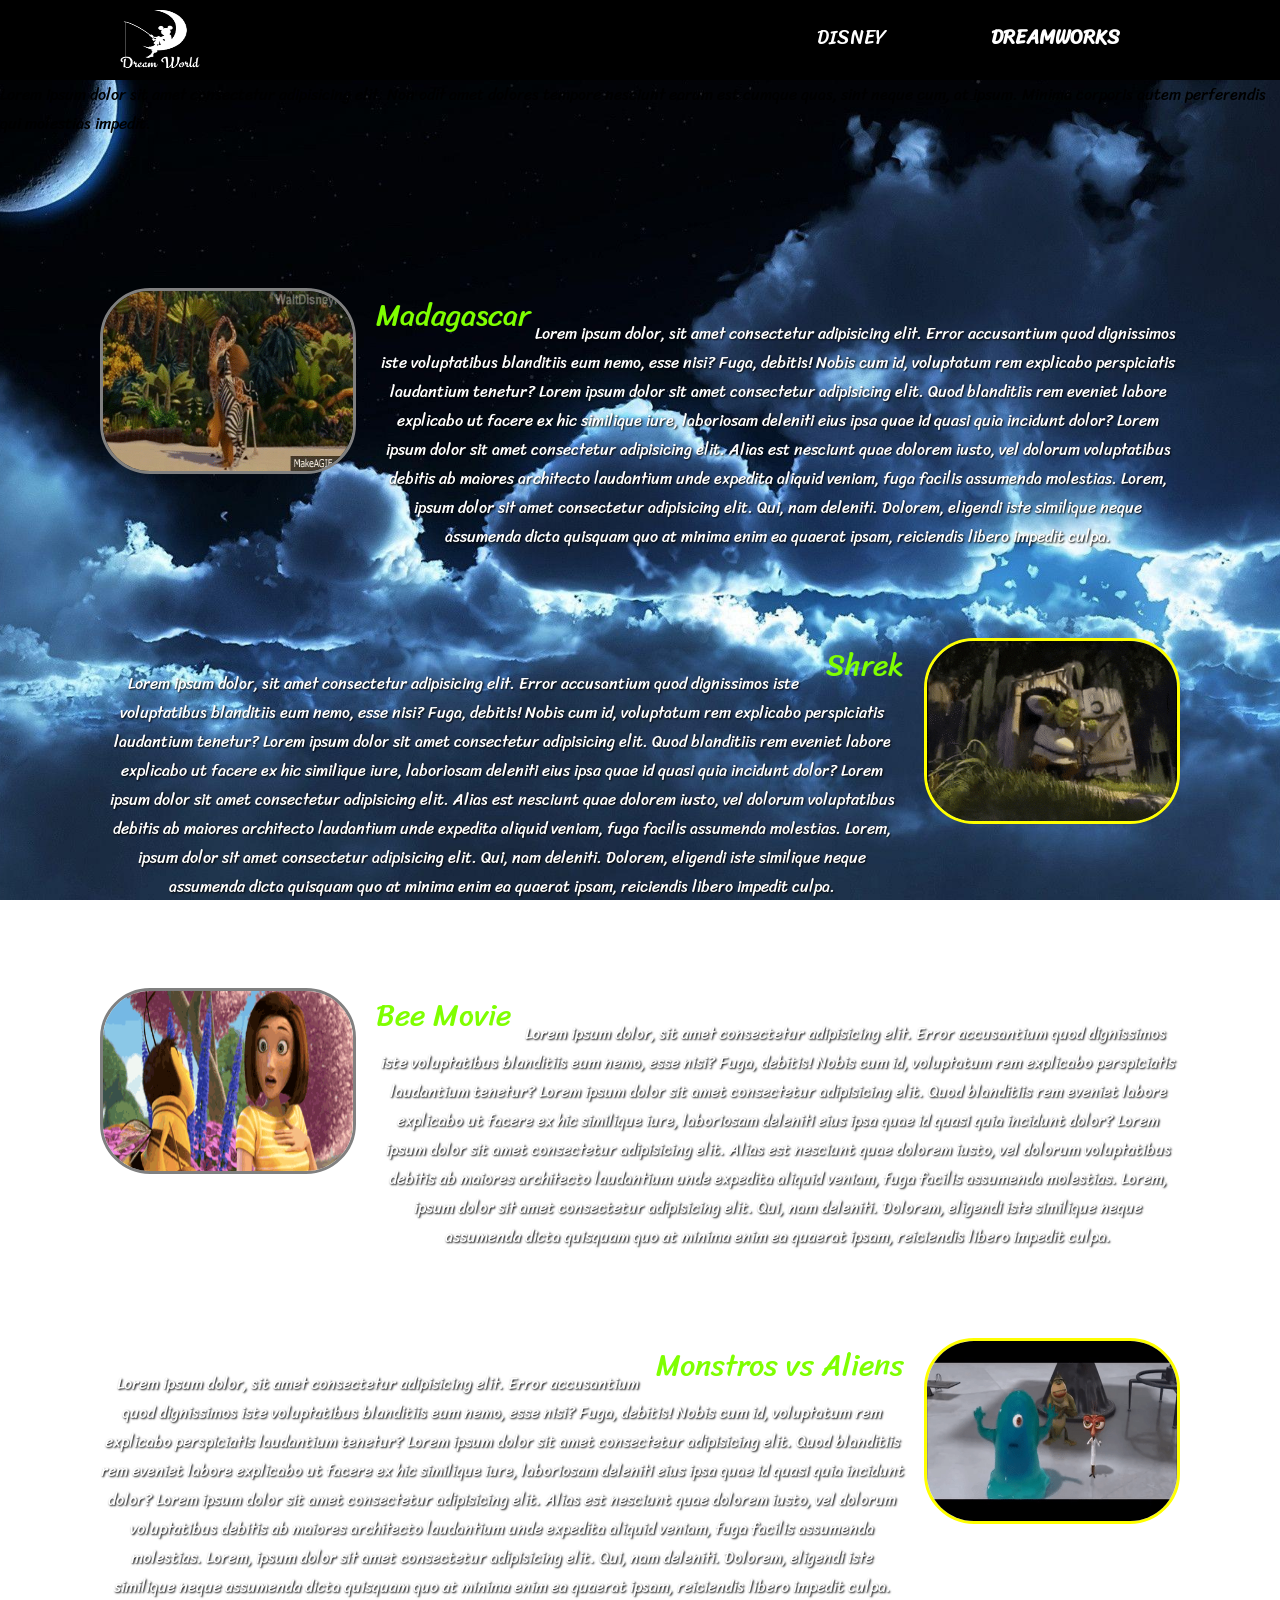
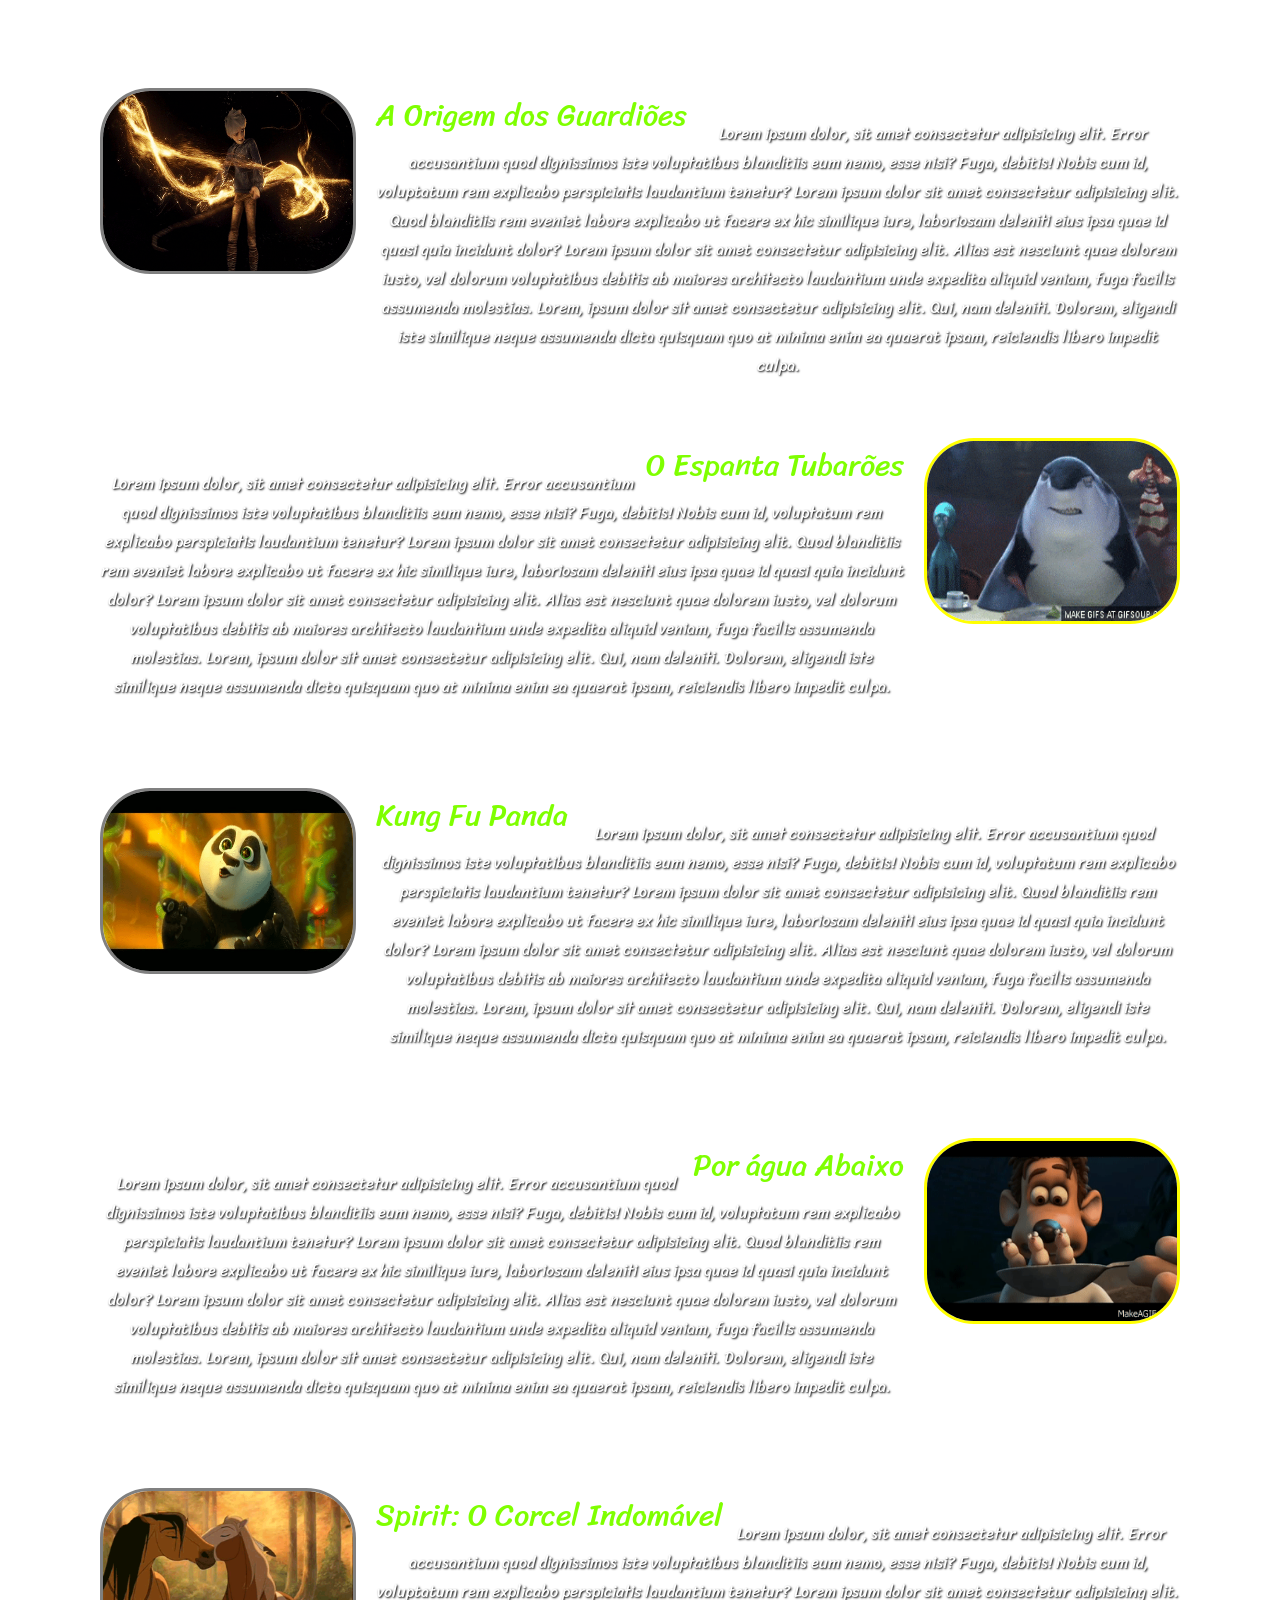
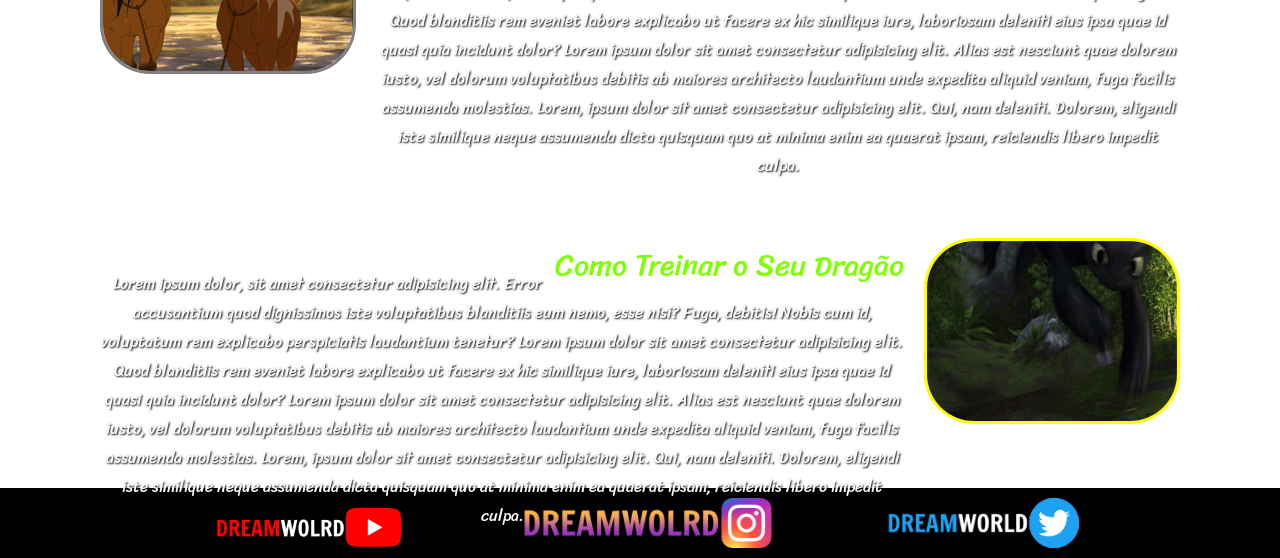
<file: pag2.html>
<!DOCTYPE html>
<html lang="pt">
<head>
    <meta charset="UTF-8">
    <meta name="viewport" content="width=device-width, initial-scale=1.0">
    <title>Dream World</title>
    <link href="https://fonts.googleapis.com/css2?family=Sriracha&display=swap" rel="stylesheet">
    <link rel="stylesheet" href="pag2.css">
    <link rel="icon" href="./7472mickey.ico">
</head>
<body>
    <div class="fundo">

    <img src="logob.png" style="width: 80px; height: 60px;" class="lo">
    

    <div class="cabecalho">

        <div class="container">
            <div class="nav">
                <ul>
                    <il><a href="meusite.html">DISNEY</a></il>
                    <!-- colocar imagem no lugar dos textos para referenciar as paginas -->
                    <!-- linkar pelo href cada pagina e fazer a pagina de cadastro -->
                    <!-- terminar a segunda pagina -->
                    <il><a href="pag2.html"><b>DREAMWORKS</b></a></a></il>
                </ul>
            </div>
        </div>
    </div>

  


    <!-- abaixo o conteudo da pag -->



    <div>
        <div>
            <div>
                Lorem ipsum dolor sit amet consectetur adipisicing elit. Non odit amet dolores tempore nesciunt earum est cumque quas, sint neque cum, at ipsum. Minima corporis autem perferendis qui molestias impedit.
            </div>
        </div>
    </div>
    
    <div class="mae">
            <div class="imagens_filmese"> <img src="dream1.gif">  </div>
            <div class="textos_filmese">  <span>Madagascar </span> <p> Lorem ipsum dolor, sit amet consectetur adipisicing elit. Error accusantium quod dignissimos iste voluptatibus blanditiis eum nemo, esse nisi? Fuga, debitis! Nobis cum id, voluptatum rem explicabo perspiciatis laudantium tenetur?
                Lorem ipsum dolor sit amet consectetur adipisicing elit. Quod blanditiis rem eveniet labore explicabo ut facere ex hic similique iure, laboriosam deleniti eius ipsa quae id quasi quia incidunt dolor?
                Lorem ipsum dolor sit amet consectetur adipisicing elit. Alias est nesciunt quae dolorem iusto, vel dolorum voluptatibus debitis ab maiores architecto laudantium unde expedita aliquid veniam, fuga facilis assumenda molestias.
                Lorem, ipsum dolor sit amet consectetur adipisicing elit. Qui, nam deleniti. Dolorem, eligendi iste similique neque assumenda dicta quisquam quo at minima enim ea quaerat ipsam, reiciendis libero impedit culpa.
            </p> </div>
    </div>

    <div class="mae">
            <div class="textos_filmesd"> <span>Shrek </span>  <p>Lorem ipsum dolor, sit amet consectetur adipisicing elit. Error accusantium quod dignissimos iste voluptatibus blanditiis eum nemo, esse nisi? Fuga, debitis! Nobis cum id, voluptatum rem explicabo perspiciatis laudantium tenetur?
                Lorem ipsum dolor sit amet consectetur adipisicing elit. Quod blanditiis rem eveniet labore explicabo ut facere ex hic similique iure, laboriosam deleniti eius ipsa quae id quasi quia incidunt dolor?
                Lorem ipsum dolor sit amet consectetur adipisicing elit. Alias est nesciunt quae dolorem iusto, vel dolorum voluptatibus debitis ab maiores architecto laudantium unde expedita aliquid veniam, fuga facilis assumenda molestias.
                Lorem, ipsum dolor sit amet consectetur adipisicing elit. Qui, nam deleniti. Dolorem, eligendi iste similique neque assumenda dicta quisquam quo at minima enim ea quaerat ipsam, reiciendis libero impedit culpa.
            </p> </div>
            <div class="imagens_filmesd"> <img src="dream2.gif">  </div>            
    </div>

    <div class="mae">
            <div class="imagens_filmese"> <img src="dream3.gif">  </div>
            <div class="textos_filmese"> <span>Bee Movie </span> <p>Lorem ipsum dolor, sit amet consectetur adipisicing elit. Error accusantium quod dignissimos iste voluptatibus blanditiis eum nemo, esse nisi? Fuga, debitis! Nobis cum id, voluptatum rem explicabo perspiciatis laudantium tenetur?
                Lorem ipsum dolor sit amet consectetur adipisicing elit. Quod blanditiis rem eveniet labore explicabo ut facere ex hic similique iure, laboriosam deleniti eius ipsa quae id quasi quia incidunt dolor?
                Lorem ipsum dolor sit amet consectetur adipisicing elit. Alias est nesciunt quae dolorem iusto, vel dolorum voluptatibus debitis ab maiores architecto laudantium unde expedita aliquid veniam, fuga facilis assumenda molestias.
                Lorem, ipsum dolor sit amet consectetur adipisicing elit. Qui, nam deleniti. Dolorem, eligendi iste similique neque assumenda dicta quisquam quo at minima enim ea quaerat ipsam, reiciendis libero impedit culpa.
            </p> </div>
    </div>

    <div class="mae">
            <div class="textos_filmesd">   <span>Monstros vs Aliens </span> <p>Lorem ipsum dolor, sit amet consectetur adipisicing elit. Error accusantium quod dignissimos iste voluptatibus blanditiis eum nemo, esse nisi? Fuga, debitis! Nobis cum id, voluptatum rem explicabo perspiciatis laudantium tenetur?
                Lorem ipsum dolor sit amet consectetur adipisicing elit. Quod blanditiis rem eveniet labore explicabo ut facere ex hic similique iure, laboriosam deleniti eius ipsa quae id quasi quia incidunt dolor?
                Lorem ipsum dolor sit amet consectetur adipisicing elit. Alias est nesciunt quae dolorem iusto, vel dolorum voluptatibus debitis ab maiores architecto laudantium unde expedita aliquid veniam, fuga facilis assumenda molestias.
                Lorem, ipsum dolor sit amet consectetur adipisicing elit. Qui, nam deleniti. Dolorem, eligendi iste similique neque assumenda dicta quisquam quo at minima enim ea quaerat ipsam, reiciendis libero impedit culpa.
            </p> </div>
            <div class="imagens_filmesd"> <img src="dream4.gif">  </div>   
    </div>

    <div class="mae">
            <div class="imagens_filmese"> <img src="dream5.gif">  </div>
            <div class="textos_filmese">  <span>A Origem dos Guardiões </span>  <p>Lorem ipsum dolor, sit amet consectetur adipisicing elit. Error accusantium quod dignissimos iste voluptatibus blanditiis eum nemo, esse nisi? Fuga, debitis! Nobis cum id, voluptatum rem explicabo perspiciatis laudantium tenetur?
                Lorem ipsum dolor sit amet consectetur adipisicing elit. Quod blanditiis rem eveniet labore explicabo ut facere ex hic similique iure, laboriosam deleniti eius ipsa quae id quasi quia incidunt dolor?
                Lorem ipsum dolor sit amet consectetur adipisicing elit. Alias est nesciunt quae dolorem iusto, vel dolorum voluptatibus debitis ab maiores architecto laudantium unde expedita aliquid veniam, fuga facilis assumenda molestias.
                Lorem, ipsum dolor sit amet consectetur adipisicing elit. Qui, nam deleniti. Dolorem, eligendi iste similique neque assumenda dicta quisquam quo at minima enim ea quaerat ipsam, reiciendis libero impedit culpa.
            </p> </div>
    </div>

    <div class="mae">
            <div class="textos_filmesd">  <span>O Espanta Tubarões </span> <p>Lorem ipsum dolor, sit amet consectetur adipisicing elit. Error accusantium quod dignissimos iste voluptatibus blanditiis eum nemo, esse nisi? Fuga, debitis! Nobis cum id, voluptatum rem explicabo perspiciatis laudantium tenetur?
                Lorem ipsum dolor sit amet consectetur adipisicing elit. Quod blanditiis rem eveniet labore explicabo ut facere ex hic similique iure, laboriosam deleniti eius ipsa quae id quasi quia incidunt dolor?
                Lorem ipsum dolor sit amet consectetur adipisicing elit. Alias est nesciunt quae dolorem iusto, vel dolorum voluptatibus debitis ab maiores architecto laudantium unde expedita aliquid veniam, fuga facilis assumenda molestias.
                Lorem, ipsum dolor sit amet consectetur adipisicing elit. Qui, nam deleniti. Dolorem, eligendi iste similique neque assumenda dicta quisquam quo at minima enim ea quaerat ipsam, reiciendis libero impedit culpa.
            </p> </div>
            <div class="imagens_filmesd"> <img src="dream6.gif">  </div>  
    </div>

    <div class="mae">
            <div class="imagens_filmese"> <img src="dream7.gif">  </div>
            <div class="textos_filmese"><span>Kung Fu Panda</span>   <p>Lorem ipsum dolor, sit amet consectetur adipisicing elit. Error accusantium quod dignissimos iste voluptatibus blanditiis eum nemo, esse nisi? Fuga, debitis! Nobis cum id, voluptatum rem explicabo perspiciatis laudantium tenetur?
                Lorem ipsum dolor sit amet consectetur adipisicing elit. Quod blanditiis rem eveniet labore explicabo ut facere ex hic similique iure, laboriosam deleniti eius ipsa quae id quasi quia incidunt dolor?
                Lorem ipsum dolor sit amet consectetur adipisicing elit. Alias est nesciunt quae dolorem iusto, vel dolorum voluptatibus debitis ab maiores architecto laudantium unde expedita aliquid veniam, fuga facilis assumenda molestias.
                Lorem, ipsum dolor sit amet consectetur adipisicing elit. Qui, nam deleniti. Dolorem, eligendi iste similique neque assumenda dicta quisquam quo at minima enim ea quaerat ipsam, reiciendis libero impedit culpa.
            </p> </div>
    </div>

    <div class="mae">
            <div class="textos_filmesd"><span>Por água Abaixo</span>   <p>Lorem ipsum dolor, sit amet consectetur adipisicing elit. Error accusantium quod dignissimos iste voluptatibus blanditiis eum nemo, esse nisi? Fuga, debitis! Nobis cum id, voluptatum rem explicabo perspiciatis laudantium tenetur?
                Lorem ipsum dolor sit amet consectetur adipisicing elit. Quod blanditiis rem eveniet labore explicabo ut facere ex hic similique iure, laboriosam deleniti eius ipsa quae id quasi quia incidunt dolor?
                Lorem ipsum dolor sit amet consectetur adipisicing elit. Alias est nesciunt quae dolorem iusto, vel dolorum voluptatibus debitis ab maiores architecto laudantium unde expedita aliquid veniam, fuga facilis assumenda molestias.
                Lorem, ipsum dolor sit amet consectetur adipisicing elit. Qui, nam deleniti. Dolorem, eligendi iste similique neque assumenda dicta quisquam quo at minima enim ea quaerat ipsam, reiciendis libero impedit culpa.
            </p> </div>
            <div class="imagens_filmesd"> <img src="dream8.gif">  </div>   
    </div>

    <div class="mae">
            <div class="imagens_filmese"> <img src="dream9.gif">  </div>
            <div class="textos_filmese"> <span>Spirit: O Corcel Indomável</span>   <p>Lorem ipsum dolor, sit amet consectetur adipisicing elit. Error accusantium quod dignissimos iste voluptatibus blanditiis eum nemo, esse nisi? Fuga, debitis! Nobis cum id, voluptatum rem explicabo perspiciatis laudantium tenetur?
                Lorem ipsum dolor sit amet consectetur adipisicing elit. Quod blanditiis rem eveniet labore explicabo ut facere ex hic similique iure, laboriosam deleniti eius ipsa quae id quasi quia incidunt dolor?
                Lorem ipsum dolor sit amet consectetur adipisicing elit. Alias est nesciunt quae dolorem iusto, vel dolorum voluptatibus debitis ab maiores architecto laudantium unde expedita aliquid veniam, fuga facilis assumenda molestias.
                Lorem, ipsum dolor sit amet consectetur adipisicing elit. Qui, nam deleniti. Dolorem, eligendi iste similique neque assumenda dicta quisquam quo at minima enim ea quaerat ipsam, reiciendis libero impedit culpa.
            </p> </div>
    </div>

    <div class="mae">
            <div class="textos_filmesd"> <span>Como Treinar o Seu Dragão </span> <p>Lorem ipsum dolor, sit amet consectetur adipisicing elit. Error accusantium quod dignissimos iste voluptatibus blanditiis eum nemo, esse nisi? Fuga, debitis! Nobis cum id, voluptatum rem explicabo perspiciatis laudantium tenetur?
                Lorem ipsum dolor sit amet consectetur adipisicing elit. Quod blanditiis rem eveniet labore explicabo ut facere ex hic similique iure, laboriosam deleniti eius ipsa quae id quasi quia incidunt dolor?
                Lorem ipsum dolor sit amet consectetur adipisicing elit. Alias est nesciunt quae dolorem iusto, vel dolorum voluptatibus debitis ab maiores architecto laudantium unde expedita aliquid veniam, fuga facilis assumenda molestias.
                Lorem, ipsum dolor sit amet consectetur adipisicing elit. Qui, nam deleniti. Dolorem, eligendi iste similique neque assumenda dicta quisquam quo at minima enim ea quaerat ipsam, reiciendis libero impedit culpa.
            </p> </div>
            <div class="imagens_filmesd"> <img src="dream10.gif">  </div>   
    </div>


    <footer class="rodape"><img src="youtube.png" id="you"><img src="instragram.png" id="insta"> <img src="twitter.png" id="twi"> 
    </footer>
    </div>

</body>
</html>

<script>
    var chamadora = document.getElementById('foramodal');

    function abridora(){
        chamadora.classList.add('fmodal');
        foramodal.style.display = 'block';
    }

    function fechadora(){
        chamadora.classList.remove('fmodal');
        foramodal.style.display = 'none';
        espaco.innerHTML = "";
    }

     // abaixo é a minha função para validar o cadastro
     function enviar(){

var erros = validarcadastro();
espaco.innerHTML = "";

if(erros.length > 0){
for(var contador=0; contador < erros.length; contador++){
    var erro = erros[contador];
    var li = document.createElement("li");
    li.innerHTML = erro;
    espaco.appendChild(li);
}
}else{
    espaco.innerHTML = "";
    alert("Parabéns, seu cadastro foi realizado com sucesso!!")
}       
}


</script>
</file>
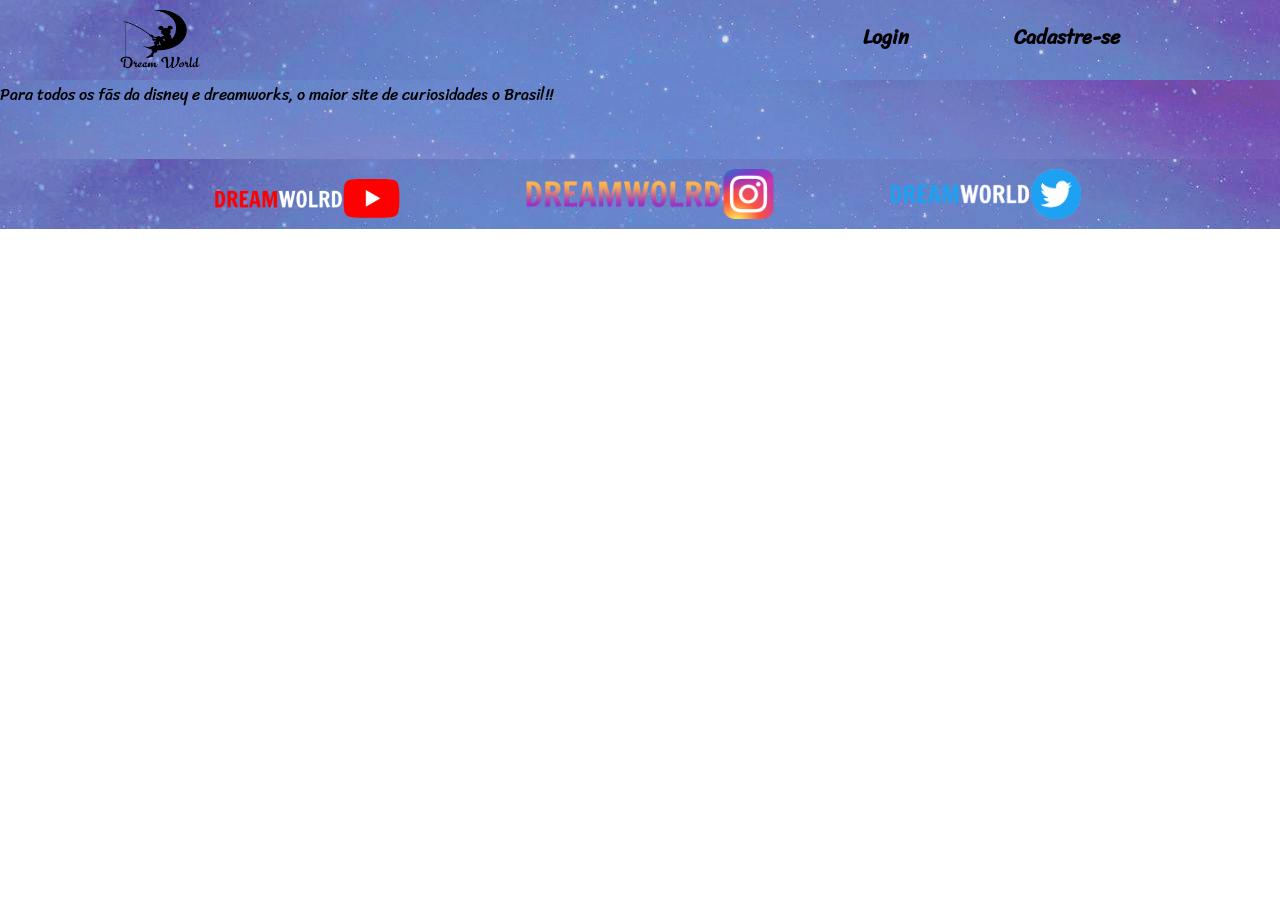
<file: site.html>
<!DOCTYPE html>
<html lang="pt">
<head>
    <meta charset="UTF-8">
    <meta name="viewport" content="width=device-width, initial-scale=1.0">
    <title>Dream World</title>
    <link href="https://fonts.googleapis.com/css2?family=Sriracha&display=swap" rel="stylesheet">
    <link rel="stylesheet" href="site.css">
    <link rel="icon" href="./7472mickey.ico">
</head>
<body>
    <div class="fundo">

    <img src="logop.png" style="width: 80px; height: 60px;" class="lo">
    

    <div class="cabecalho">

        <div class="container">
            <div class="nav">
                <ul>
                    <il><a href="site.html">
                    <il><a href="#"><b>Login</b></a></il>
                    <il><a href="#"><b onclick="abridora()">Cadastre-se</b></a></il>
                </ul>
            </div>
        </div>
    </div>


    <!-- abaixo as imagens de inicio -->





    <div id="foramodal" class="fmodal" style="display: none;">
        <center>
            <div id="dentromodal" class="dmodal">
                <span onclick="fechadora()" id="x">&times;</span>

                <!-- ul é uma "div" para aparecer os erros na hr de se cadastrar -->
                <ul id="espaco"></ul>

                <!-- parte escrita da pag de cadastro -->
                <div class="intro">
                <img src="logop.png" alt="">
                <p>
                    Gostou do nosso conteudo? <br>Faça o seu <b>cadastro</b> e receba toda semana novidades sobre o site e mais curiosidades<br> 
                </p>
                </div>


                <div>
                    <form id="formulario">
                        <label for="nome">
                            Nome Completo: <br> <input class="innome" type="text" id="nome">
                        </label><br>
                   
                        <label for="email">
                            Email: <br> <input class="inemail" type="email" id="email">
                        </label>

                        <div id="alertanome" class="1aviso"></div>
                        <div id="alertaemail" class="2aviso"></div>         
                      
                        <label for="senha">
                         Senha: <br> <input class="insenha" type="password" id="senha">
                        </label>

                        <div id="alertasenha" class="3aviso"></div>

                        <input class="input_bnt" onclick="enviar()" value="ENVIAR">

                        
                    </form>
                </div>
            </div>
        </center>
    </div>

    <div>
        Para todos os fãs da disney e dreamworks, o maior site de curiosidades o Brasil!!
    </div>


    <footer class="rodape"><img src="youtube.png" id="you"> <img src="instragram.png" id="insta"> <img src="twitter.png" id="twi"> 
    </footer>
    </div>

</body>
</html>

<script>
    var chamadora = document.getElementById('foramodal');

    function abridora(){
        chamadora.classList.add('fmodal');
        foramodal.style.display = 'block';
    }

    function fechadora(){
        chamadora.classList.remove('fmodal');
        foramodal.style.display = 'none';
        espaco.innerHTML = "";
    }

    // abaixo é a minha função para validar o cadastro
    function enviar(){

    var erros = validarcadastro();
    espaco.innerHTML = "";

    if(erros.length > 0){
    for(var contador=0; contador < erros.length; contador++){
        var erro = erros[contador];
        var li = document.createElement("li");
        li.innerHTML = erro;
        espaco.appendChild(li);
    }
    }else{
        espaco.innerHTML = "";
        alert("Parabéns, seu cadastro foi realizado com sucesso!!")
    }       
    }

    function validarcadastro(){
    
    var erros = [];

    if(!nome.value){
    erros.push("Favor preencher o nome!");
    }

    if(!email.value || (email.value.search("@") == -1)||(email.value.search(" ") >= '')){
    erros.push("Favor preencher o email com '@' '.' e não colocar espaço.");
    }

    if(!senha.value || senha.value.length < 10){
    erros.push("Favor inserir uma senha com no minimo 10 caracteres.")
    }

    return erros;
    }   
</script>
</file>
<file: pag2.css>
body{
    background-color:white;
    margin: 0;
    border: 0;
    padding: 0;
    font-family: 'Sriracha', cursive;
}
html {
    overflow-x: hidden ;
}
p{
    font: size 18px ;
    color: white;
    text-shadow: black 1px 1px 2px;
}


.fundo{
  background-image: url("fundao2.jpg");
  height: 100%;

  /* criar o parallax e o seu efeito */
  background-attachment: fixed;
  background-position: center;
  background-repeat: no-repeat;
  background-size: cover;
}

/* Menu inicial */
.cabecalho {
    background-color: black;
    color:white;
    width: 100%;
    height: 80px;
    font-size: 20px;
}

.lo{
    float: left;
    margin-left:120px;
    margin-top: 10px;
}



.titulo {
    margin-top: 10px;
    float: left;
    color: 	white;
    margin: auto;
}

.container {
    max-width: 1000px;
    margin: 0 auto;
}

.comeco span{
    color: white;
}
.nav a {
    margin-left: 100px;
    text-align: center;
    text-decoration: none;
    color: white;
}

.nav {
    float: right;
    margin-right: 20px;
}

/* corpo do site*/
/* mae é a div que contém todo o conteudo de cada filme */
.mae{
    width: 100%;
    height: 200px;
    margin-top: 150px;
    display: flex;
}
/* abaixo são as config dakasmdokasd */







/* essa abaixo são as classes para configurar os gifs dos filmes */
.imagens_filmese img{ 
    width: 250px;
    height: 180px;
    border-radius: 50px;
    border: grey 3px solid;
    margin-left: 100px;
}

.imagens_filmese {
    float: left;
    display: flex 1;
}

.imagens_filmesd img{ 
    width: 250px;
    height: 180px;
    border-radius: 50px;
    border: yellow 3px solid;
    margin-right: 100px;
}

.imagens_filmesd{
    float: right;
    display: flex 1;
    
}

/* essa abaixo são as classes para configurar os textos dos filmes */

span{
    font-size: 30px;
}
.textos_filmese{
    width: 100%;
    height: 100%;
    margin-left: 20px;
    margin-right: 100px;
    text-align: center;
}

.textos_filmese p{
    padding-top: 15px;
}

.textos_filmesd{
    width: 100%;
    height: 100%;
    margin-left: 100px;
    margin-right: 20px;
    text-align: center;
}

.textos_filmese span{
    float: left;
    color: chartreuse;
}


.textos_filmesd span{
    float: right;
    color: chartreuse;
}



.textos_filmesd p{
    padding-top: 15px;
}


/* essa class é para o rodape */
.rodape{
    width: 100%;
    height: 70px;
    background-color: black;
    color: white;
    margin-top: 50px;
    text-align: center;
    font-weight: bold;
}
img#you { 
    margin-top: 10px;
    width: 80;
    height: 40px;
}

img#insta {
    margin-top: 10px;
    width: 80;
    height: 50px;
    margin-left: 100px;
}

img#twi {
    margin-top: 10px;
    width: 80;
    height: 50px;
    margin-left: 100px;
}






/* abaixo as configurações da tela de cadastro */

/* formatação e forma de fazer a pag de cadastro desaparecer */
div#foramodal{
    position: fixed;
    top: 0;
    width: 100%;
    height: 100vh;
    background: rgba(44, 44, 44, 0.712);
    visibility: hidden;
    opacity: 0;
    transition: visibility 0s, opacity 0.2s linear;
    z-index: 20;
}
</file>
<file: site.css>
body{
    background-color:white;
    margin: 0;
    border: 0;
    padding: 0;
    font-family: 'Sriracha', cursive;
}
html {
    overflow-x: hidden ;
}
p{
    font-size:18px ;
    color: black;
    text-shadow: black 1px 3px 10px; 
}


.fundo{
  background-image: url("fundao.jpg");
  height: 100%;

  /* criar o parallax e o seu efeito */
  background-attachment: fixed;
  background-position: center;
  background-repeat: no-repeat;
  background-size: cover;
}

/* Menu inicial */
.cabecalho {
    background-image: url(./fundao.jpg);
    color:black;
    width: 100%;
    height: 80px;
    font-size: 20px;
}

.lo{
    float: left;
    margin-left:120px;
    margin-top: 10px;
}



.titulo {
    margin-top: 10px;
    float: left;
    color: 	black;
    margin: auto;
}

.container {
    max-width: 1000px;
    margin: 0 auto;
}

.comeco span{
    color: black
}
.nav a {
    margin-left: 100px;
    text-align: center;
    text-decoration: none;
    color: black;
}

.nav {
    float: right;
    margin-right: 20px;
}

/* corpo do site*/
/* mae é a div que contém todo o conteudo de cada filme */
.mae{
    width: 100%;
    height: 200px;
    margin-top: 150px;
    display: flex;
}
/* abaixo são as config dakasmdokasd */







/* essa abaixo são as classes para configurar os gifs dos filmes */
.imagens_filmese img{ 
    width: 250px;
    height: 180px;
    border-radius: 50px;
    border: grey 3px solid;
    margin-left: 100px;
}

.imagens_filmese {
    float: left;
    display: flex 1;
}

.imagens_filmesd img{ 
    width: 250px;
    height: 180px;
    border-radius: 50px;
    border: yellow 3px solid;
    margin-right: 100px;
}

.imagens_filmesd{
    float: right;
    display: flex 1;
}


/* essa abaixo são as classes para configurar os textos dos filmes */

span{
    font-size:30px;
}
.textos_filmese{
    width: 100%;
    height: 100%;
    margin-left: 20px;
    margin-right: 100px;
    text-align: center;
    font-size: 18px;
}

.textos_filmese span{
    float: left;
    color: darkred;
}

.textos_filmesd span{
    float: right;
    color: darkred;
}



.textos_filmese p{
    padding-top: 1px;
    margin-top: 0px;
}

.textos_filmesd{
    width: 100%;
    height: 100%;
    margin-left: 100px;
    margin-right: 20px;
    text-align: center;
    font-size: 18px;
}

.textos_filmesd p{
    padding-top: 1px;
    margin-top: 0px;
}

p#mulan {
    margin-top: 20px;
}

/* essa class é para o rodape */
.rodape{
    width: 100%;
    height: 70px;
    background-image: url("fundao.jpg");
    color: black;
    margin-top: 50px;
    text-align: center;
    font-weight: bold;
}

img#you { 
    margin-top: 10px;
    width: 80;
    height: 40px;
}

img#insta {
    margin-top: 10px;
    width: 80;
    height: 50px;
    margin-left: 100px;
}

img#twi {
    margin-top: 10px;
    width: 80;
    height: 50px;
    margin-left: 100px;
}



/* abaixo as configurações da tela de cadastro */

ul#espaco{
    font-size: 15px;
    color: white;
    text-shadow: black 1px 3px 10px; 
    border-radius: 10px;
    background-color: #ff0000bf;
}


.input_bnt{
    color: white;
    background-color: blue;
    font-weight: bold;
    width: 60px;
    border-radius: 5px;
    text-align: center;
}


 div#foramodal{
    position: fixed;
    top: 0;
    width: 100%;
    height: 100vh;
    background: rgba(44, 44, 44, 0.712);
    visibility: hidden;
    opacity: 0;
    transition: visibility 0s, opacity 0.2s linear;
    z-index: 20;
} 

.dmodal{
    height: 100%;
    width: 490px;
    margin-top: 20px;
    position: relative;
    background-image: url(./fundocadastro.jpg);
    text-shadow: black 1px 1px 2px;
    font-size: 15px;
    border: black solid 5px;
    border-radius: 5px;
}

/* class para o cadastre-se aparecer */
.fmodal{
    visibility: visible !important;
    opacity: 1 !important;
}

span#x{
    float: right;
    padding-right: 35px;
}

.modal b{
    font-size: 20px;
}

.intro p{
    font-size: 17px;
}
.intro img{ 
    width: 90px;
    height: 90px;
    padding-left: 80px;
}
</file>
